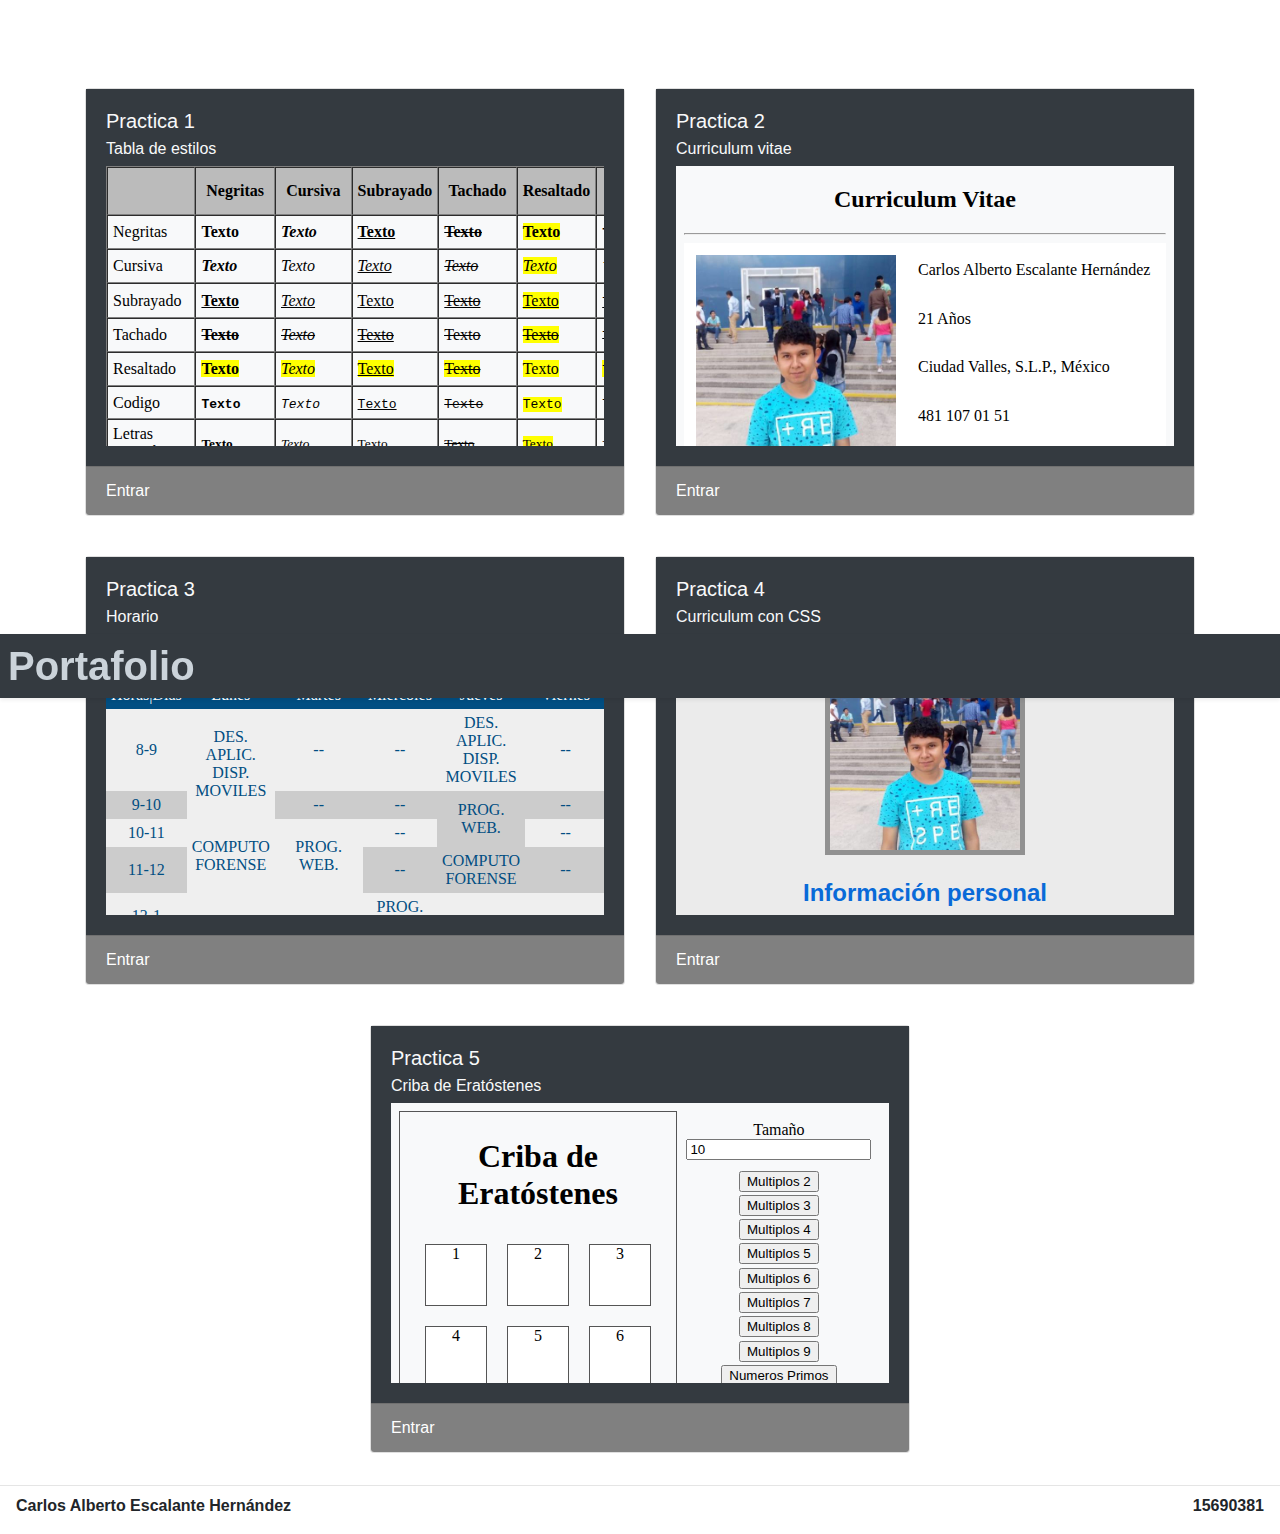
<file: index.html>
<!DOCTYPE html>
<html lang="en">
<head>
    <meta charset="UTF-8">
    <meta name="viewport" content="width=device-width, initial-scale=1.0">
    <meta http-equiv="X-UA-Compatible" content="ie=edge">
    <title>Portafolio de evidencias</title>
    <link rel="stylesheet" href="https://stackpath.bootstrapcdn.com/bootstrap/4.3.1/css/bootstrap.min.css" integrity="sha384-ggOyR0iXCbMQv3Xipma34MD+dH/1fQ784/j6cY/iJTQUOhcWr7x9JvoRxT2MZw1T" crossorigin="anonymous">
    <link rel="stylesheet" href="styles.css">
<style>
</style>
</head>
<body>
    <nav class="navbar sticky-top navbar-light bg-dark shadow-sm p-0">
        <a class="navbar-brand text-light p-0 text-lg pt-2 pl-2" href="#"><h1><b>Portafolio</b></h1></a>
    </nav>

    <div class="container">
        <div class="row">
            <div class="col-md-6 mx-auto">
                <div class="card col-md-12 mx-auto mt-4 mb-3 px-0">
                    <div class="card-body bg-dark text-light">
                        <h5 class="card-title" id="p1">Practica 1</h5>
                        <h6 class="card-subtitle mb-2 text-light">Tabla de estilos</h6>
                        <div class="embed-responsive embed-responsive-16by9">
                                <iframe class="col-lg-12 col-md-12 col-sm-12 bg-light p-0" frameborder="1" scrolling="no" src="practica1.html#table" allowfullscreen></iframe>
                        </div>
                    </div>
                    <div class="card-footer sobre" onclick="location.href='practica1.html';">
                        <a class="card-link text-white">Entrar</a>
                    </div>
                </div>
            </div>     
            
            <div class="col-md-6 mx-auto">
                    <div class="card col-md-12 mx-auto mt-4 mb-3 px-0">
                        <div class="card-body bg-dark text-light">
                            <h5 class="card-title" id="p1">Practica 2</h5>
                            <h6 class="card-subtitle mb-2 text-light">Curriculum vitae</h6>
                            <div class="embed-responsive embed-responsive-16by9">
                                    <iframe class="col-lg-12 col-md-12 col-sm-12 bg-light p-0" frameborder="1" scrolling="no" src="practica2.html" allowfullscreen></iframe>
                            </div>
                        </div>
                        <div class="card-footer sobre" onclick="location.href='practica2.html';">
                            <a class="card-link text-white">Entrar</a>
                        </div>
                    </div>
                </div>   
                
                <div class="col-md-6 mx-auto">
                        <div class="card col-md-12 mx-auto mt-4 mb-3 px-0">
                            <div class="card-body bg-dark text-light">
                                <h5 class="card-title" id="p1">Practica 3</h5>
                                <h6 class="card-subtitle mb-2 text-light">Horario</h6>
                                <div class="embed-responsive embed-responsive-16by9">
                                        <iframe class="col-lg-12 col-md-12 col-sm-12 bg-light p-0" frameborder="1" scrolling="no" src="practica3.html#table" allowfullscreen></iframe>
                                </div>
                            </div>
                            <div class="card-footer sobre" onclick="location.href='practica3.html';">
                                <a class="card-link text-white">Entrar</a>
                            </div>
                        </div>
                    </div>  
                    <div class="col-md-6 mx-auto">
                            <div class="card col-md-12 mx-auto mt-4 mb-3 px-0">
                                <div class="card-body bg-dark text-light">
                                    <h5 class="card-title" id="p1">Practica 4</h5>
                                    <h6 class="card-subtitle mb-2 text-light">Curriculum con CSS</h6>
                                    <div class="embed-responsive embed-responsive-16by9">
                                            <iframe class="col-lg-12 col-md-12 col-sm-12 bg-light p-0" frameborder="1" scrolling="no" src="curriculum/index.html" allowfullscreen></iframe>
                                    </div>
                                </div>
                                <div class="card-footer sobre" onclick="location.href='curriculum/index.html';">
                                    <a class="card-link text-white">Entrar</a>
                                </div>
                            </div>
                        </div> 
                        <div class="col-md-6 mx-auto">
                            <div class="card col-md-12 mx-auto mt-4 mb-3 px-0">
                                <div class="card-body bg-dark text-light">
                                    <h5 class="card-title" id="p1">Practica 5</h5>
                                    <h6 class="card-subtitle mb-2 text-light">Criba de Eratóstenes</h6>
                                    <div class="embed-responsive embed-responsive-16by9">
                                            <iframe class="col-lg-12 col-md-12 col-sm-12 bg-light p-0" frameborder="1" scrolling="no" src="numeros/index.html" allowfullscreen></iframe>
                                    </div>
                                </div>
                                <div class="card-footer sobre" onclick="location.href='numeros/index.html';">
                                    <a class="card-link text-white">Entrar</a>
                                </div>
                            </div>
                        </div> 
        </div>
    </div>
    <script src="https://code.jquery.com/jquery-3.3.1.slim.min.js" integrity="sha384-q8i/X+965DzO0rT7abK41JStQIAqVgRVzpbzo5smXKp4YfRvH+8abtTE1Pi6jizo" crossorigin="anonymous"></script>
    <script src="https://cdnjs.cloudflare.com/ajax/libs/popper.js/1.14.7/umd/popper.min.js" integrity="sha384-UO2eT0CpHqdSJQ6hJty5KVphtPhzWj9WO1clHTMGa3JDZwrnQq4sF86dIHNDz0W1" crossorigin="anonymous"></script>
    <script src="https://stackpath.bootstrapcdn.com/bootstrap/4.3.1/js/bootstrap.min.js" integrity="sha384-JjSmVgyd0p3pXB1rRibZUAYoIIy6OrQ6VrjIEaFf/nJGzIxFDsf4x0xIM+B07jRM" crossorigin="anonymous"></script>
    <footer>
        <hr class="mb-2">   
        <p class="text-center ml-3" style="float: left;"><b>Carlos Alberto Escalante Hernández</b></p>
        <b class="mr-3" style="float: right;">15690381</b>
    </foter>
</body>
</html>
</file>
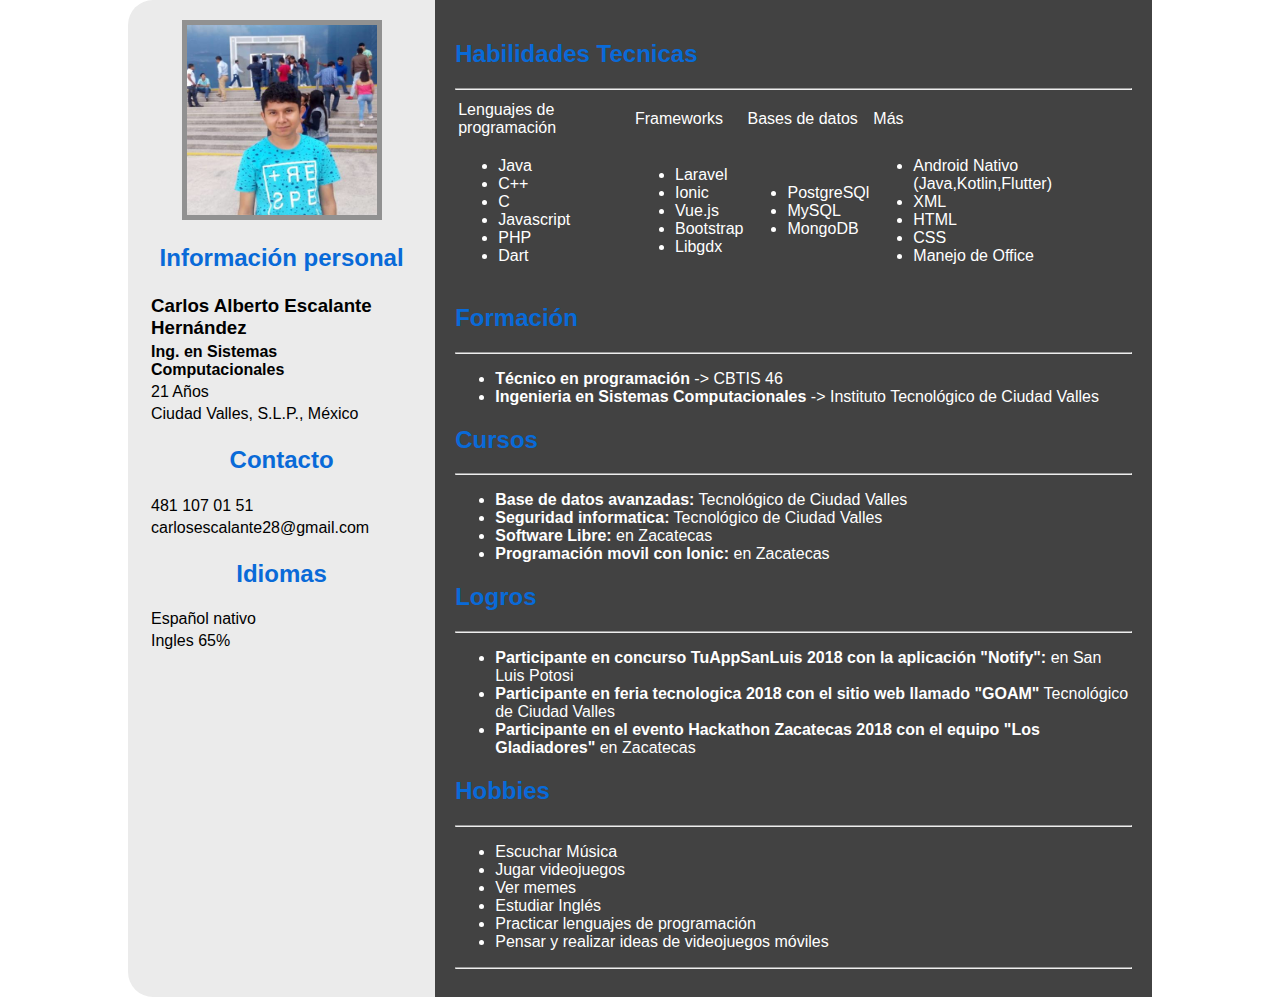
<file: curriculum/index.html>
<!DOCTYPE html>
<html lang="en">
<head>
    <meta charset="UTF-8">
    <meta name="viewport" content="width=device-width, initial-scale=1.0">
    <meta http-equiv="X-UA-Compatible" content="ie=edge">
    <title>Curriculum</title>
    <link rel="stylesheet" href="styles.css">
</head>
<body>
       <div class="row">
           <div class="side">
                <img class="img" style="height: 200px; width: 200px;" src="imgs/foto.jpg" alt="Foto">
                <h2 class="text-color text-center">Información personal</h2>
                <table>
                    <tbody>
                        <tr><td><h3 style="margin:0;">Carlos Alberto Escalante Hernández</h3></td></tr>
                        <tr><td><h4 style="margin:0;">Ing. en Sistemas Computacionales</h4></td></tr>
                        <tr><td>21 Años</td></tr>
                        <tr><td>Ciudad Valles, S.L.P., México</td></tr>
                    </tbody>
                </table>

                <h2 class="text-color text-center">Contacto</h2>
                <table>
                    <tbody>
                        <tr><td>481 107 01 51</td></tr>
                        <tr><td>carlosescalante28@gmail.com</td></tr>
                    </tbody>
                </table>
                <h2 class="text-color">Idiomas</h2>
                <table>
                    <tbody>
                        <tr><td>Español nativo</td></tr>
                        <tr><td>Ingles 65%</td></tr>
                    </tbody>
                </table>
            </div>
            <div class="main">
            <h2>Habilidades Tecnicas</h2>
            <hr>
            <table width="100%;">
                <tr>
                    <td>Lenguajes de programación</td>
                    <td>Frameworks</td>
                    <td>Bases de datos</td>
                    <td>Más</td>
                </tr>
                <tr>
                    <td>
                        <ul>
                            <li>Java</li>
                            <li>C++</li>
                            <li>C</li>
                            <li>Javascript</li>
                            <li>PHP</li>
                            <li>Dart</li>
                        </ul>
                    </td>
                    <td>
                        <ul>
                            <li>Laravel</li>
                            <li>Ionic</li>
                            <li>Vue.js</li>
                            <li>Bootstrap</li>
                            <li>Libgdx</li>
                        </ul>
                    </td>
                    <td>
                            <ul>
                                <li>PostgreSQl</li>
                                <li>MySQL</li>
                                <li>MongoDB</li>
                            </ul>
                        </td>
                    <td>
                        <ul>
                            <li>Android Nativo (Java,Kotlin,Flutter)</li>
                            <li>XML</li>
                            <li>HTML</li>
                            <li>CSS</li>
                            <li>Manejo de Office</li>
                        </ul>
                    </td>
                </tr>
            </table>
            <h2>Formación</h2>
            <hr>
            <ul>
                <li><b>Técnico en programación</b> -> CBTIS 46</li>
                <li><b>Ingenieria en Sistemas Computacionales</b> -> Instituto Tecnológico de Ciudad Valles</li>
            </ul>
            
            <h2>Cursos</h2>
            <hr>
            <ul>
                <li><b>Base de datos avanzadas:</b> Tecnológico de Ciudad Valles</li>
                <li><b>Seguridad informatica:</b> Tecnológico de Ciudad Valles</li>
                <li><b>Software Libre:</b> en Zacatecas</li>
                <li><b>Programación movil con Ionic:</b> en Zacatecas</li>
            </ul>
            <h2>Logros</h2>
            <hr>
            <ul>
                <li><b>Participante en concurso TuAppSanLuis 2018 con la aplicación "Notify":</b> en San Luis Potosi</li>
                <li><b>Participante en feria tecnologica 2018 con el sitio web llamado "GOAM"</b> Tecnológico de Ciudad Valles</li>
                <li><b>Participante en el evento Hackathon Zacatecas 2018 con el equipo "Los Gladiadores"</b> en Zacatecas</li>
            </ul>
            <h2>Hobbies</h2>
            <hr>
                <ul>
                    <li>Escuchar Música</li>
                    <li>Jugar videojuegos</li>
                    <li>Ver memes</li>
                    <li>Estudiar Inglés</li>
                    <li>Practicar lenguajes de programación</li>
                    <li>Pensar y realizar ideas de videojuegos móviles</li>

                </ul>
            <hr>     
        </div>
    </div>
</body>
</html>
</file>
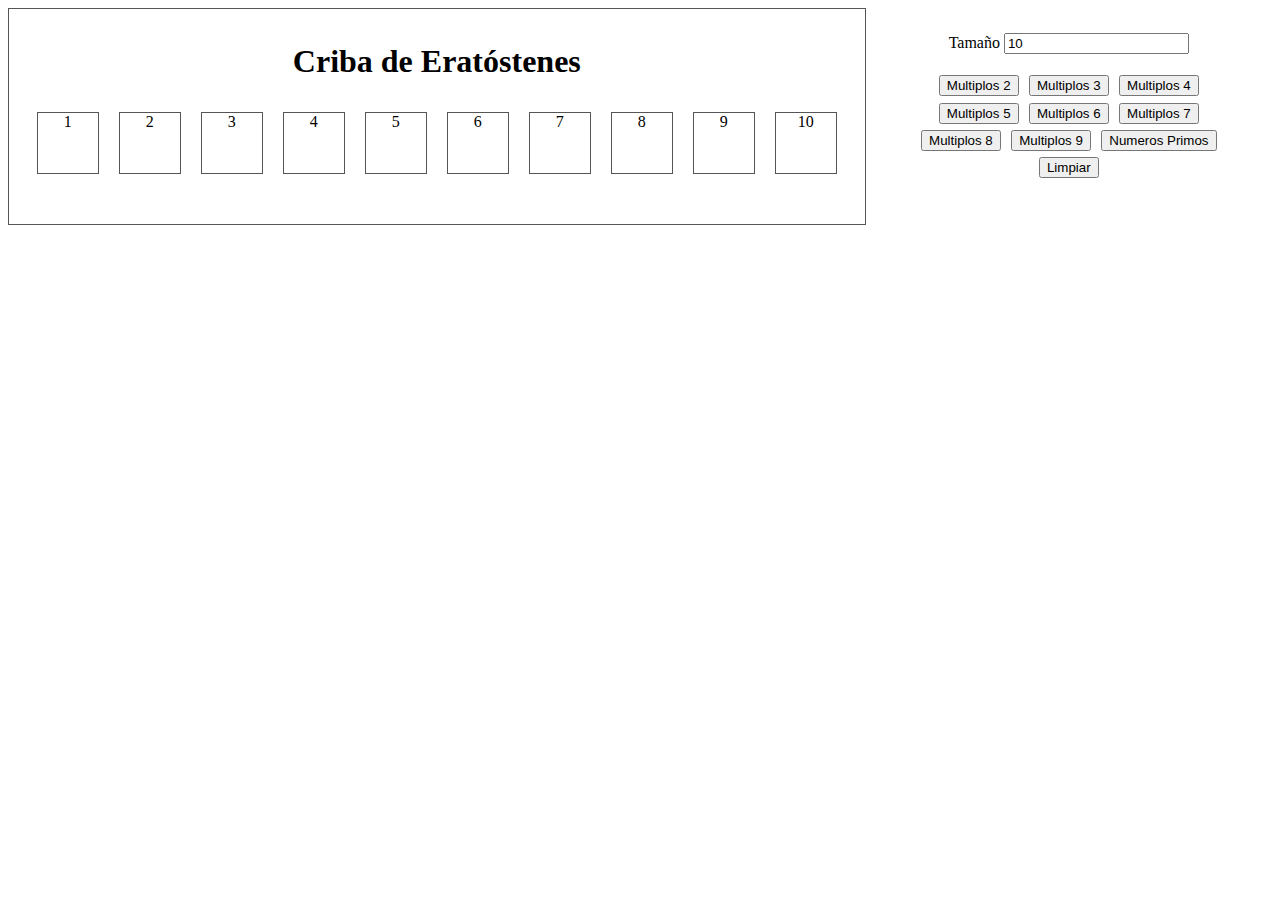
<file: numeros/index.html>
<!DOCTYPE html>
<html lang="en">
<head>
    <meta charset="UTF-8">
    <meta name="viewport" content="width=device-width, initial-scale=1.0">
    <meta http-equiv="X-UA-Compatible" content="ie=edge">
    <title>Criba de Eratóstenes</title>
    <link rel="stylesheet" href="style.css">
</head>
<body>  
    <div class="container">
        <h1>Criba de Eratóstenes</h1>
        <div name="data" style="position: relative;" id="data"></div>
    </div>
    <div class="options">
        <label for="tamaño">Tamaño</label>
        <input type="number" value="10" name="size" id="size">

        <div class="buttons">
            <button id="m2">Multiplos 2</button>
            <button id="m3">Multiplos 3</button>
            <button id="m4">Multiplos 4</button>
            <button id="m5">Multiplos 5</button>
            <button id="m6">Multiplos 6</button>
            <button id="m7">Multiplos 7</button>
            <button id="m8">Multiplos 8</button>
            <button id="m9">Multiplos 9</button>
            <button id="np">Numeros Primos</button>
            <button id="limpiar">Limpiar</button>
        </div>
    </div>

    <div id="dummy" style="display:none;"></div>

    <script src="https://ajax.googleapis.com/ajax/libs/jquery/3.3.1/jquery.min.js"></script>
    <script src="jvs.js"></script>
</body>
</html>
</file>
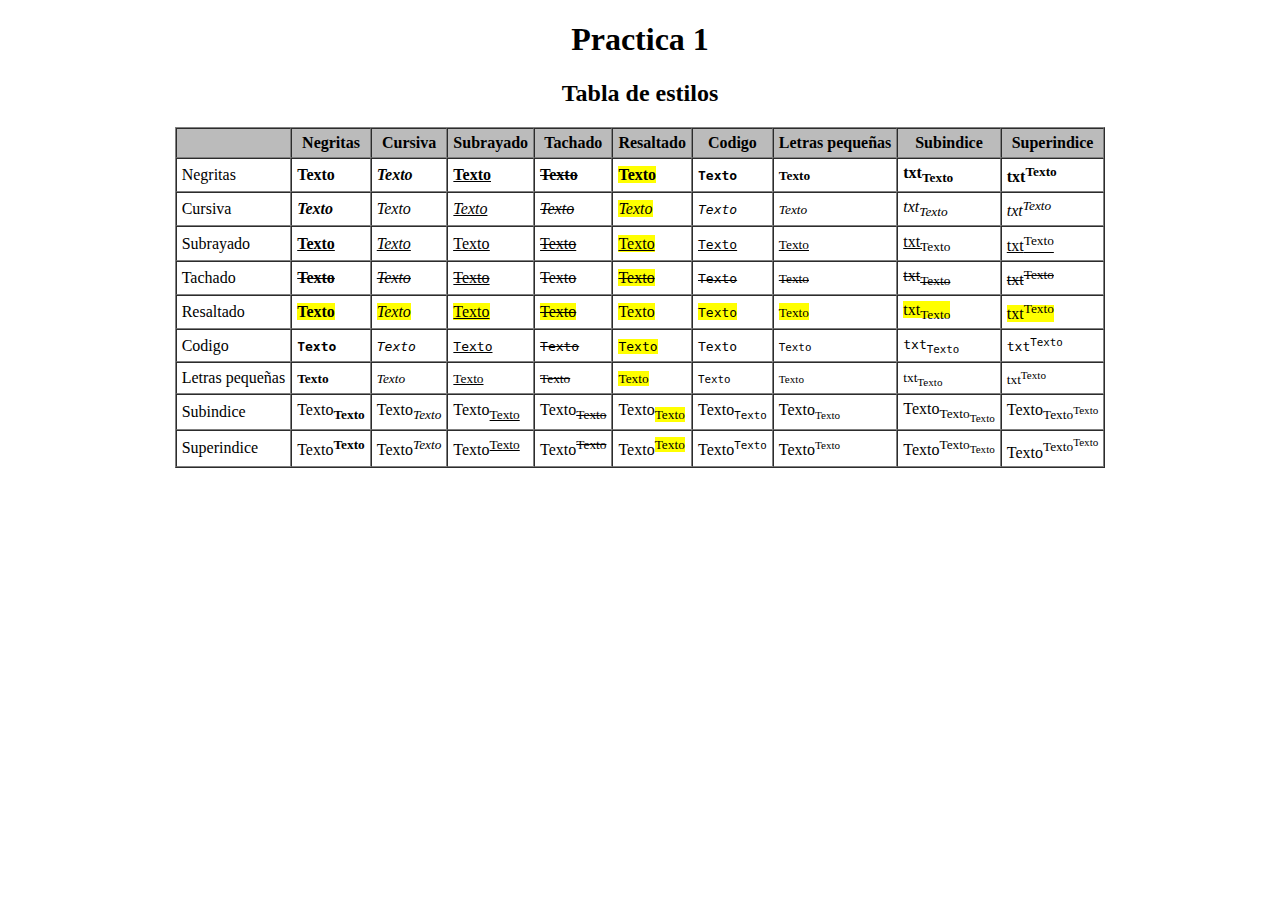
<file: practica1.html>
<!DOCTYPE html>
<html lang="en">
<head>
    <meta charset="UTF-8">
    <meta name="viewport" content="width=device-width, initial-scale=1.0">
    <meta http-equiv="X-UA-Compatible" content="ie=edge">
    <title>Practica 1</title>
</head>
<body>
    <center>
    <h1>Practica 1</h1>
    <h2>Tabla de estilos</h2>
    <table border="1" cellspacing="0" cellpadding="5" id="table">
        <thead bgcolor="#bbb">
            <tr>
                <th></th>
                <th>Negritas</th>
                <th>Cursiva</th>
                <th>Subrayado</th>
                <th>Tachado</th>
                <th>Resaltado</th>
                <th>Codigo</th>
                <th>Letras pequeñas</th>
                <th>Subindice</th>
                <th>Superindice</th>
            </tr>
        </thead>
        <tbody>
            <tr>
                <td>Negritas</td>
                <td><b><b>Texto</b></b></td>
                <td><b><i>Texto</i></b></td>
                <td><b><u>Texto</u></b></td>
                <td><b><s>Texto</s></b></td>
                <td><b><mark>Texto</mark></b></td>
                <td><b><code>Texto</code></b></td>
                <td><b><small>Texto</small></b></td>
                <td><b>txt<sub>Texto</sub></b></td>
                <td><b>txt<sup>Texto</sup></b></td>
            </tr>
            <tr>
                <td>Cursiva</td>
                <td><i><b>Texto</b></i></td>
                <td><i><i>Texto</i></i></td>
                <td><i><u>Texto</u></i></td>
                <td><i><s>Texto</s></i></td>
                <td><i><mark>Texto</mark></i></td>
                <td><i><code>Texto</code></i></td>
                <td><i><small>Texto</small></i></td>
                <td><i>txt<sub>Texto</sub></i></td>
                <td><i>txt<sup>Texto</sup></i></td>
            </tr>
            <tr>
                <td>Subrayado</td>
                <td><u><b>Texto</b></u></td>
                <td><u><i>Texto</i></u></td>
                <td><u><u>Texto</u></u></td>
                <td><u><s>Texto</s></u></td>
                <td><u><mark>Texto</mark></u></td>
                <td><u><code>Texto</code></u></td>
                <td><u><small>Texto</small></u></td>
                <td><u>txt<sub>Texto</sub></u></td>
                <td><u>txt<sup>Texto</sup></u></td>
            </tr>
            <tr>
                <td>Tachado</td>
                <td><s><b>Texto</b></s></td>
                <td><s><i>Texto</i></s></td>
                <td><s><u>Texto</u></s></td>
                <td><s><s>Texto</s></s></td>
                <td><s><mark>Texto</mark></s></td>
                <td><s><code>Texto</code></s></td>
                <td><s><small>Texto</small></s></td>
                <td><s>txt<sub>Texto</sub></s></td>
                <td><s>txt<sup>Texto</sup></s></td>
            </tr>
            <tr>
                <td>Resaltado</td>
                <td><mark><b>Texto</b></mark></td>
                <td><mark><i>Texto</i></mark></td>
                <td><mark><u>Texto</u></mark></td>
                <td><mark><s>Texto</s></mark></td>
                <td><mark><mark>Texto</mark></mark></td>
                <td><mark><code>Texto</code></mark></td>
                <td><mark><small>Texto</small></mark></td>
                <td><mark>txt<sub>Texto</sub></mark></td>
                <td><mark>txt<sup>Texto</sup></mark></td>
            </tr>
            <tr>
                <td>Codigo</td>
                <td><code><b>Texto</b></code></td>
                <td><code><i>Texto</i></code></td>
                <td><code><u>Texto</u></code></td>
                <td><code><s>Texto</s></code></td>
                <td><code><mark>Texto</mark></code></td>
                <td><code><code>Texto</code></code></td>
                <td><code><small>Texto</small></code></td>
                <td><code>txt<sub>Texto</sub></code></td>
                <td><code>txt<sup>Texto</sup></code></td>
            </tr>            
            <tr>
                <td>Letras pequeñas</td>
                <td><small><b>Texto</b></small></td>
                <td><small><i>Texto</i></small></td>
                <td><small><u>Texto</u></small></td>
                <td><small><s>Texto</s></small></td>
                <td><small><mark>Texto</mark></small></td>
                <td><small><code>Texto</code></small></td>
                <td><small><small>Texto</small></small></td>
                <td><small>txt<sub>Texto</sub></small></td>
                <td><small>txt<sup>Texto</sup></small></td>
            </tr>
            <tr>
                <td>Subindice</td>
                <td>Texto<sub><b>Texto</b></sub></td>
                <td>Texto<sub><i>Texto</i></sub></td>
                <td>Texto<sub><u>Texto</u></sub></td>
                <td>Texto<sub><s>Texto</s></sub></td>
                <td>Texto<sub><mark>Texto</mark></sub></td>
                <td>Texto<sub><code>Texto</code></sub></td>
                <td>Texto<sub><small>Texto</small></sub></td>
                <td>Texto<sub>Texto<sub>Texto</sub></sub></td>
                <td>Texto<sub>Texto<sup>Texto</sup></sub></td>
            </tr>
            <tr>
                <td>Superindice</td>
                <td>Texto<sup><b>Texto</b></sup></td>
                <td>Texto<sup><i>Texto</i></sup></td>
                <td>Texto<sup><u>Texto</u></sup></td>
                <td>Texto<sup><s>Texto</s></sup></td>
                <td>Texto<sup><mark>Texto</mark></sup></td>
                <td>Texto<sup><code>Texto</code></sup></td>
                <td>Texto<sup><small>Texto</small></sup></td>
                <td>Texto<sup>Texto<sub>Texto</sub></sup></td>
                <td>Texto<sup>Texto<sup>Texto</sup></sup></td>                
            </tr>            
        </tbody>
    </table>
</center>
</body>
</html>
</file>
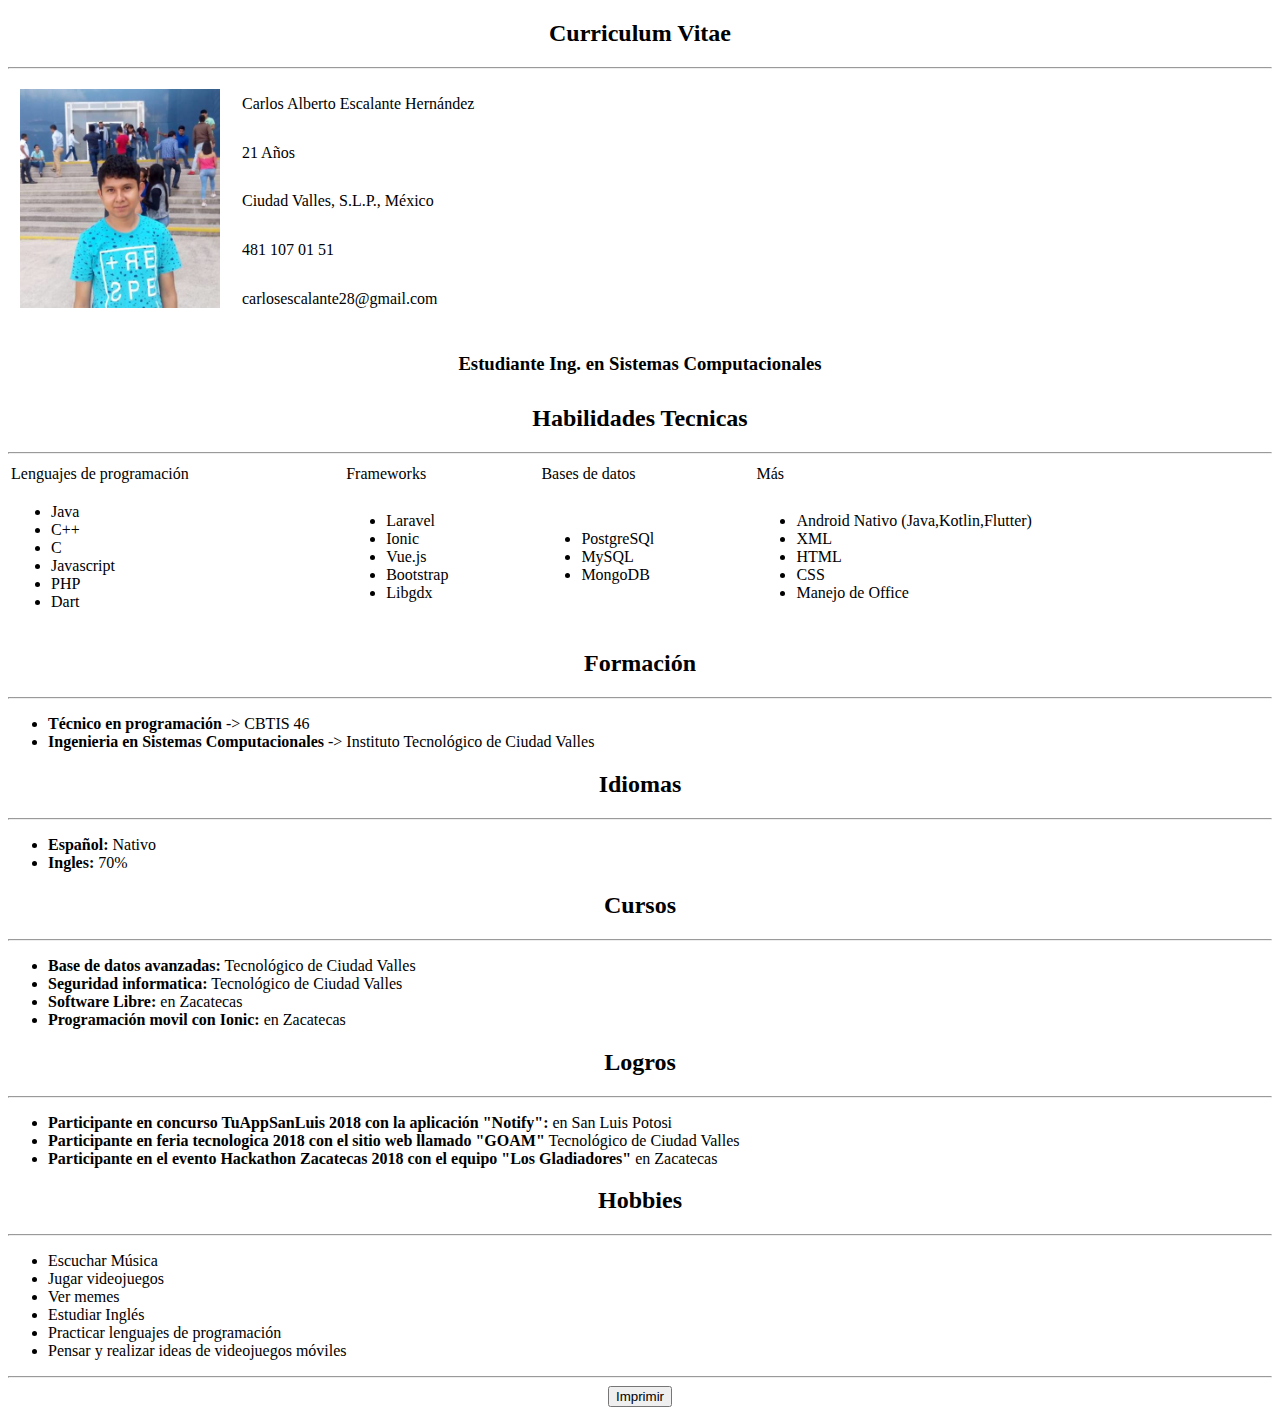
<file: practica2.html>
<!DOCTYPE html>
<html lang="en">
<head>
    <meta charset="UTF-8">
    <meta name="viewport" content="width=device-width, initial-scale=1.0">
    <meta http-equiv="X-UA-Compatible" content="ie=edge">
    <title>Curriculum</title>
</head>
<body>
    <center><h2>Curriculum Vitae</h2></center>
    <hr bgcolor="#555">
    <font color="#000">
        <table align="right" width="100%" cellpadding="10" border="0" bgcolor="#fff">
            <tbody bgcolor="#fff">
                <tr><td width="200rem" align="center" bgcolor="#fff" rowspan="6"><img width="200rem" src="imgs/foto.jpg" alt="Foto"></td></tr>
                <tr><td>Carlos Alberto Escalante Hernández</td></tr>
                <tr><td>21 Años</td></tr>
                <tr><td>Ciudad Valles, S.L.P., México</td></tr>
                <tr><td>481 107 01 51</td></tr>
                <tr><td>carlosescalante28@gmail.com</td></tr>
                <tr><td colspan="2" align="center"><h3>Estudiante Ing. en Sistemas Computacionales</td></tr>
            </tbody>
        </table>
    </font>  
    <center><h2>Habilidades Tecnicas</h2></center>
    <hr bgcolor="#555" heigth="10%">
    <table width="100%;">
        <tr>
            <td>Lenguajes de programación</td>
            <td>Frameworks</td>
            <td>Bases de datos</td>
            <td>Más</td>
        </tr>
        <tr>
            <td>
                <ul>
                    <li>Java</li>
                    <li>C++</li>
                    <li>C</li>
                    <li>Javascript</li>
                    <li>PHP</li>
                    <li>Dart</li>
                </ul>
            </td>
            <td>
                <ul>
                    <li>Laravel</li>
                    <li>Ionic</li>
                    <li>Vue.js</li>
                    <li>Bootstrap</li>
                    <li>Libgdx</li>
                </ul>
            </td>
            <td>
                    <ul>
                        <li>PostgreSQl</li>
                        <li>MySQL</li>
                        <li>MongoDB</li>
                    </ul>
                </td>
            <td>
                <ul>
                    <li>Android Nativo (Java,Kotlin,Flutter)</li>
                    <li>XML</li>
                    <li>HTML</li>
                    <li>CSS</li>
                    <li>Manejo de Office</li>
                </ul>
            </td>
        </tr>
    </table>
    <center><h2>Formación</h2></center>
    <hr>
    <ul>
        <li><b>Técnico en programación</b> -> CBTIS 46</li>
        <li><b>Ingenieria en Sistemas Computacionales</b> -> Instituto Tecnológico de Ciudad Valles</li>
    </ul>
    <center><h2>Idiomas</h2></center>
    <hr>
    <ul>
        <li><b>Español:</b> Nativo</li>
        <li><b>Ingles:</b> 70%</li>
    </ul>
    <center><h2>Cursos</h2></center>
    <hr>
    <ul>
        <li><b>Base de datos avanzadas:</b> Tecnológico de Ciudad Valles</li>
        <li><b>Seguridad informatica:</b> Tecnológico de Ciudad Valles</li>
        <li><b>Software Libre:</b> en Zacatecas</li>
        <li><b>Programación movil con Ionic:</b> en Zacatecas</li>
    </ul>
    <center><h2>Logros</h2></center>
    <hr>
    <ul>
        <li><b>Participante en concurso TuAppSanLuis 2018 con la aplicación "Notify":</b> en San Luis Potosi</li>
        <li><b>Participante en feria tecnologica 2018 con el sitio web llamado "GOAM"</b> Tecnológico de Ciudad Valles</li>
        <li><b>Participante en el evento Hackathon Zacatecas 2018 con el equipo "Los Gladiadores"</b> en Zacatecas</li>
    </ul>
    <center><h2>Hobbies</h2></center>
    <hr>
        <ul>
            <li>Escuchar Música</li>
            <li>Jugar videojuegos</li>
            <li>Ver memes</li>
            <li>Estudiar Inglés</li>
            <li>Practicar lenguajes de programación</li>
            <li>Pensar y realizar ideas de videojuegos móviles</li>

        </ul>
    <hr>
    <center><button onclick="window.print()">Imprimir</button></center>
</body>
</html>
</file>
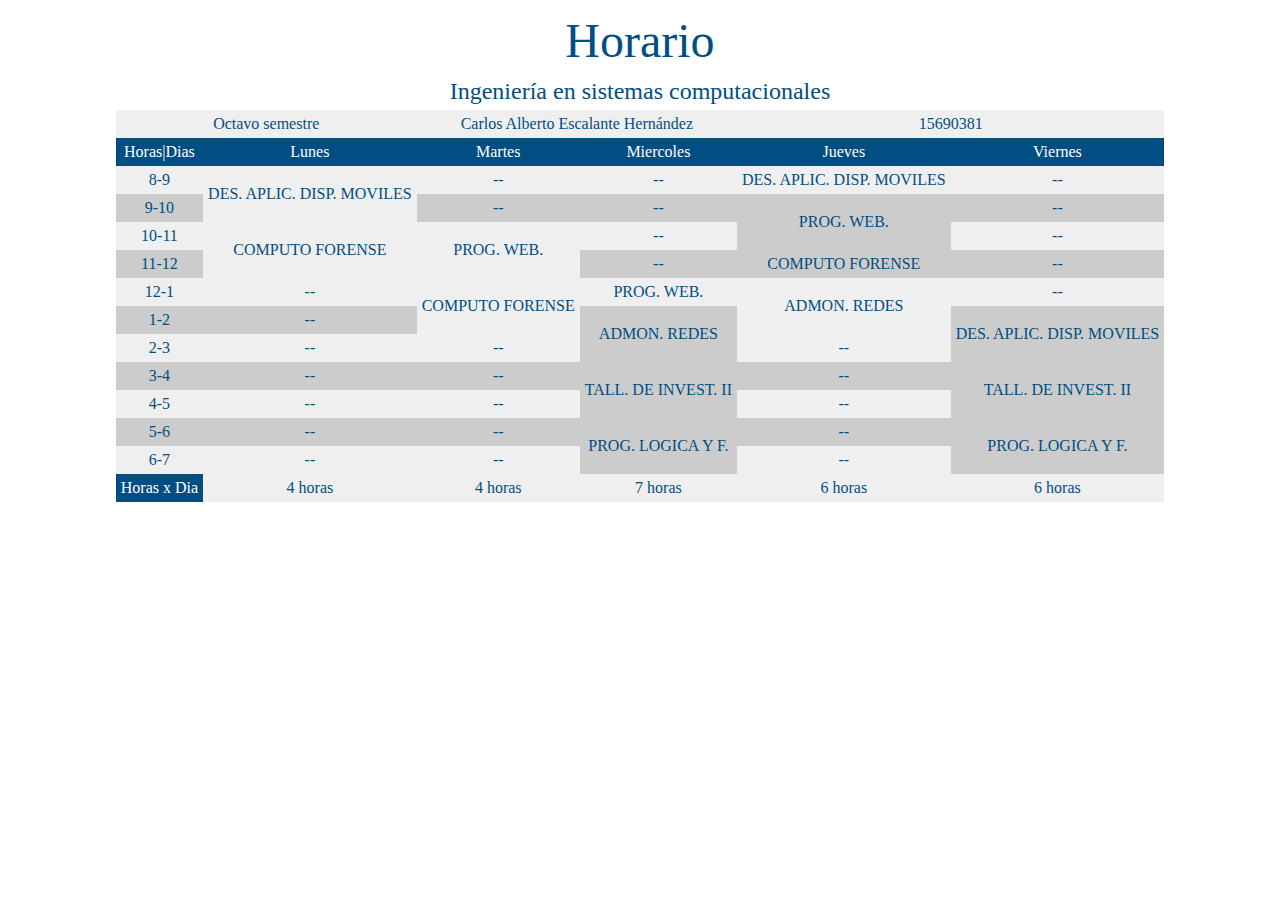
<file: practica3.html>
<!DOCTYPE html>
<html lang="en">
<head>
    <meta charset="UTF-8">
    <meta name="viewport" content="width=device-width, initial-scale=1.0">
    <meta http-equiv="X-UA-Compatible" content="ie=edge">
    <title>Horario</title>
</head>
<body>
    <center>
    <font color="#014E82">
    <table border="0" cellspacing="0" cellpadding="5">
        <thead>
                <tr align="center">
                        <td colspan="6"><font size="10">Horario</font></td>
                </tr>
            <tr align="center">
                    <td colspan="6"><font size="5">Ingeniería en sistemas computacionales</font></td>
            </tr>
            <tr bgcolor="#EFEFEF" id="table">
                <td colspan="2" align="center">Octavo semestre</td>    
                <td colspan="2" align="center">Carlos Alberto Escalante Hernández</td>
                <td colspan="2" align="center">15690381</td>
            </tr>
            <tr bgcolor="#014E82" align="center">
                    <td> <font color="#fff">Horas|Dias</font></td>
                    <td> <font color="#fff">Lunes</font></td>
                    <td> <font color="#fff">Martes</font></td>
                    <td> <font color="#fff">Miercoles</font></td>
                    <td> <font color="#fff">Jueves</font></td>
                    <td> <font color="#fff">Viernes</font></td>
                </tr> 
        </thead>
        <tbody  align="center">           
            <tr bgcolor="#EFEFEF">
                <td>8-9</td>
                <td rowspan="2">DES. APLIC. DISP. MOVILES</td>
                <td>--</td>
                <td>--</td>
                <td>DES. APLIC. DISP. MOVILES</td>
                <td>--</td>
            </tr>
            <tr bgcolor="#CCCCCC">
                <td >9-10</td>
                <td>--</td>
                <td>--</td>
                <td rowspan="2">PROG. WEB.</td>
                <td>--</td>
            </tr>
            <tr bgcolor="#EFEFEF">
                <td>10-11</td>
                <td rowspan="2">COMPUTO FORENSE</td>
                <td rowspan="2">PROG. WEB.</td>
                <td>--</td>
                <td>--</td>
            </tr>
            <tr bgcolor="#CCCCCC">
                <td >11-12</td>
                <td>--</td>
                <td>COMPUTO FORENSE</td>
                <td>--</td>
            </tr>
            <tr bgcolor="#EFEFEF">
                <td >12-1</td>
                <td>--</td>
                <td rowspan="2">COMPUTO FORENSE</td>
                <td>PROG. WEB.</td>
                <td rowspan="2">ADMON. REDES</td>
                <td>--</td>
            </tr>
            <tr bgcolor="#CCCCCC">
                <td>1-2</td>
                <td>--</td>
                <td rowspan="2">ADMON. REDES</td>
                <td rowspan="2"> DES. APLIC. DISP. MOVILES</td>
            </tr>
            <tr bgcolor="#EFEFEF">
                <td>2-3</td>
                <td>--</td>
                <td>--</td>
                <td>--</td>
            </tr>
            <tr bgcolor="#CCCCCC">
                <td>3-4</td>
                <td>--</td>
                <td>--</td>
                <td rowspan="2">TALL. DE INVEST. II</td>
                <td>--</td>
                <td rowspan="2">TALL. DE INVEST. II</td>
            </tr>
            <tr bgcolor="#EFEFEF">
                <td>4-5</td>
                <td>--</td>
                <td>--</td>
                <td>--</td>
            </tr>
            <tr bgcolor="#CCCCCC">
                <td>5-6</td>
                <td>--</td>
                <td>--</td>
                <td rowspan="2">PROG. LOGICA Y F.</td>
                <td>--</td>
                <td rowspan="2">PROG. LOGICA Y F.</td>
            </tr>   
            <tr bgcolor="#EFEFEF">
                <td>6-7</td>
                <td>--</td>
                <td>--</td>
                <td>--</td>
            </tr>            
        </tbody>
        <tfoot>
            <tr bgcolor="#EFEFEF" align="center">
                <td bgcolor="#014E82"><font color="#fff">Horas x Dia</font></td>
                <td>4 horas</td>
                <td>4 horas</td>
                <td>7 horas</td>
                <td>6 horas</td>
                <td>6 horas</td>
            </tr>
        </tfoot>
    </table>
</font>
</center>
</body>
</html>
</file>
<file: styles.css>
.sobre:hover{
    background-color: #555;
}
.sobre{
    background-color: gray;
}
</file>
<file: curriculum/styles.css>
* {
    box-sizing: border-box;
  }
  
  body {
    font-family: Arial;
    margin: 0;
  }
  
  .navbar a:hover {
    background-color: #ddd;
    color: black;
  }
  
  .row {  
    padding-left: 10%;
    padding-right: 10%;
    display: flex;
    flex-wrap: wrap;
  }

  .side {
    flex: 30%;
    background-color: #ebebeb;
    padding: 20px;
    border-bottom-left-radius: 25px;
    border-top-left-radius: 25px;
    text-align: center;
  }

  li,.main > table{
      color:white;
  }
  
  .main {
    flex: 70%;
    background-color: rgb(66, 66, 66);
    padding: 20px;
  }
  
  .img {
    background-color: rgb(145, 145, 145);
    padding: 5px;
    margin: auto;
  }
  
  @media screen and (max-width: 700px) {
    .row, .navbar {   
      flex-direction: column;
      padding-left: 0%;
      padding-right: 0%;
    }
    .side{
      border-bottom-left-radius: 0px;
      border-top-left-radius: 0px;
    }
  }
  
.text-color,h2{
    color: #096ad8;
}
tr{
    text-align: left;
}

@media screen and (max-width: 600px) {
  table{
    font-size: 1.3em;
  }
  
  table thead {
    border: none;
    clip: rect(0 0 0 0);
    height: 1px;
    margin: -1px;
    overflow: hidden;
    padding: 0;
    width: 1px;
  }
  
  table tr {
    display: block;
    margin-bottom: .625em;
  }
  
  table td {
    display: block;
    font-size: .8em;
    text-align: left;
  }
}
</file>
<file: numeros/style.css>
.content{
    width: 60px;
    height: 60px;
    margin: 10px;
    display:inline-block;
    background-color: white;
    text-align: center;
    border: 1px #555 solid;
}

body{
    display: flex;
}
.container{
    flex: 70%;
    text-align: center;
    padding: 1%;
    border: 1px #555 solid;
}
.options{
    flex: 30%;
    text-align: center;
    padding: 2%;
    align-items: center;
    justify-content: center;
    justify-content: center;
}
.buttons{
    margin: 5%;
}
.buttons > button{
    margin: 1%;
}
</file>
